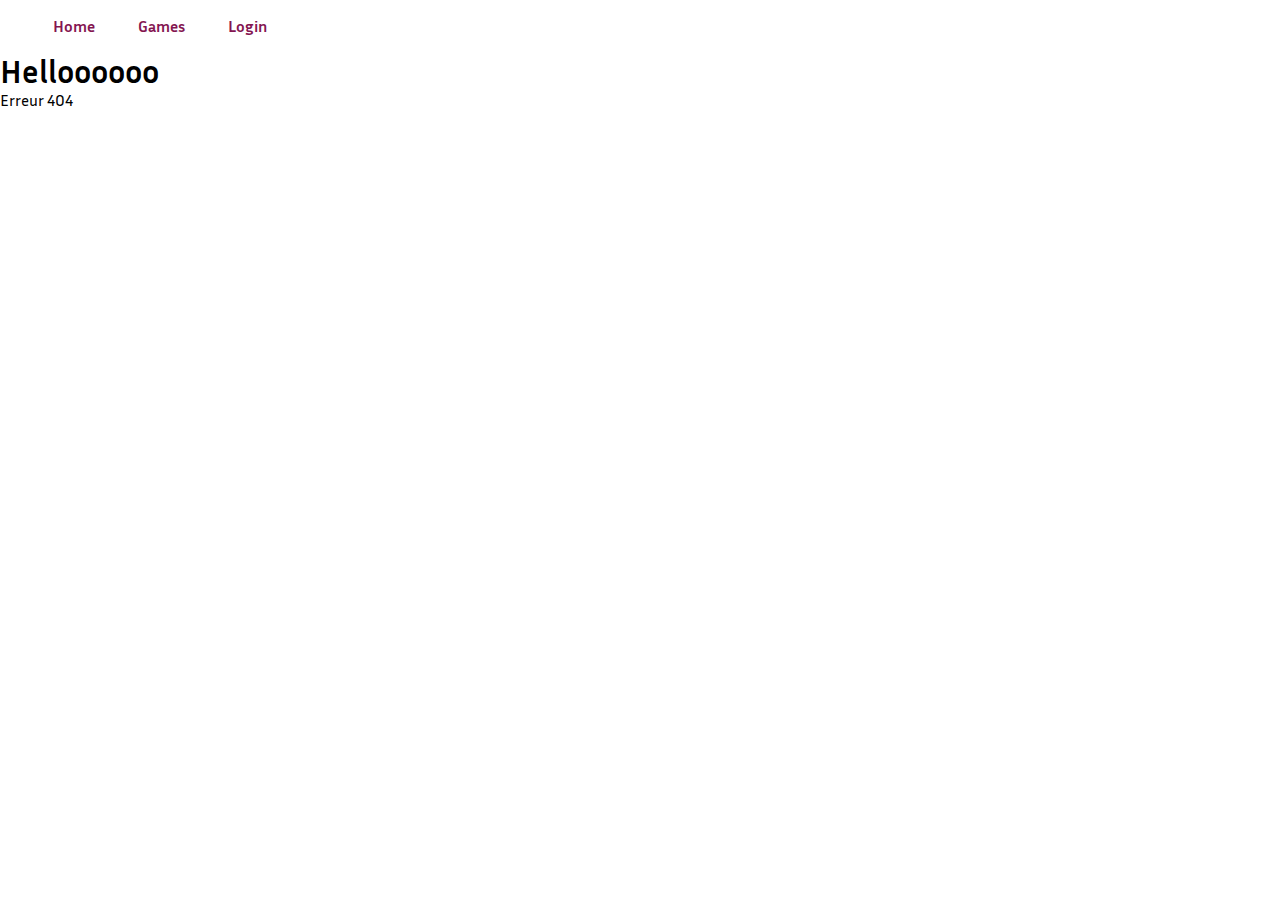
<file: index.html>
<!DOCTYPE html>
<html lang="en">
  <head>
    <meta charset="UTF-8" />
    <meta name="viewport" content="width=device-width, initial-scale=1.0" />
    <link rel="stylesheet" href="styles.css" />
    <title>CDA 2025</title>
  </head>
  <body>
    <header>
      <menu class="top-menu">
        <li><a href="index.html">Home</a></li>
        <li><a href="./pages/games.html">Games</a></li>
        <li><a href="login-feature.html">Login</a></li>
      </menu>
      <h1>Helloooooo</h1>
      <p>Erreur 404</p>
    </header>
    <main></main>
    <script>
      var coucou = document.getElementsByClassName("title");
    </script>
  </body>
</html>
</file>
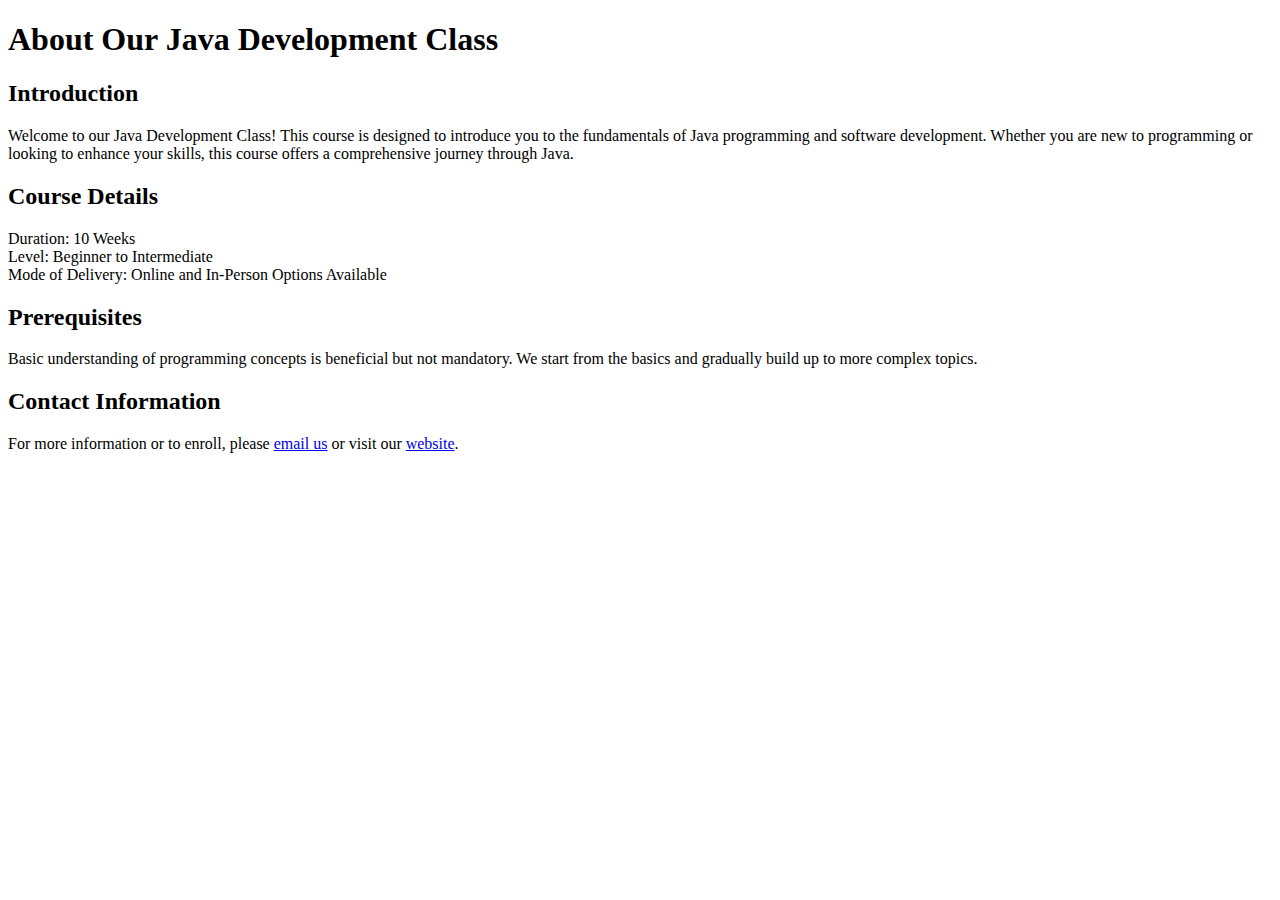
<file: about.html>
<!DOCTYPE html>
<html lang="fr">
<head>
    <title>About - Java Development Class</title>
</head>
<body>
<h1>About Our Java Development Class</h1>

<h2>Introduction</h2>
<p>Welcome to our Java Development Class! This course is designed to introduce you to the fundamentals of Java programming and software development. Whether you are new to programming or looking to enhance your skills, this course offers a comprehensive journey through Java.</p>

<h2>Course Details</h2>
<p>Duration: 10 Weeks<br>
    Level: Beginner to Intermediate<br>
    Mode of Delivery: Online and In-Person Options Available</p>

<h2>Prerequisites</h2>
<p>Basic understanding of programming concepts is beneficial but not mandatory. We start from the basics and gradually build up to more complex topics.</p>

<h2>Contact Information</h2>
<p>For more information or to enroll, please <a href="mailto:contact@javadevclass.com">email us</a> or visit our <a href="https://www.javadevclass.com">website</a>.</p>
</body>
</html>
</file>
<file: styles.css>
/*****************************************************/
/* GENERAL SETTINGS */
/* GENERAL SETTINGS */
/* GENERAL SETTINGS */
/*****************************************************/

@import url("https://fonts.googleapis.com/css2?family=Zeyada&display=swap");
@import url("https://fonts.googleapis.com/css2?family=Inria+Sans:ital,wght@0,300;0,400;0,700;1,300;1,400;1,700&display=swap");

:root {
  --light-wine: #ddcdd3;
  --pink: #ffafcc;
  --wine: #c2628f;
  --dark-wine: #841551;
  --dark-blue: #0e0c76;
  --blue: #2b40ba;
  --light-blue: #4873fe;
  --grey: #7271ad;
  --dark: #04072e;
}

* {
  box-sizing: border-box;
  margin: 0;
  padding: 0;
  font-family: "Inria Sans", sans-serif;
  border: none;
}

ul,
menu,
nav {
  list-style-type: none;
}

a {
  color: inherit;
  text-decoration: none;
}

button:hover,
a:hover {
  cursor: pointer;
}

/*****************************************************/
/* NAV BAR */
/* NAV BAR */
/* NAV BAR */
/*****************************************************/

.top-menu {
  display: flex;
  justify-content: space-around;
  margin: 1rem 2rem;
  width: 20vw;
  color: var(--dark-wine);
  font-weight: bold;
}

.top-menu > li:hover {
  color: var(--light-blue);
}

/*****************************************************/
/* FORM */
/* FORM */
/* FORM */
/*****************************************************/

input{
  border: 1px solid teal;
  margin-bottom: 10px;
}

#submit_button{
  border: 0;
  background-color: greenyellow;
  padding: 5px;
  border-radius: 5px;
  margin: 1rem 6rem;
}

#submit_button:hover{
  background-color: rgb(23, 143, 255);
  color: white;
}
</file>
